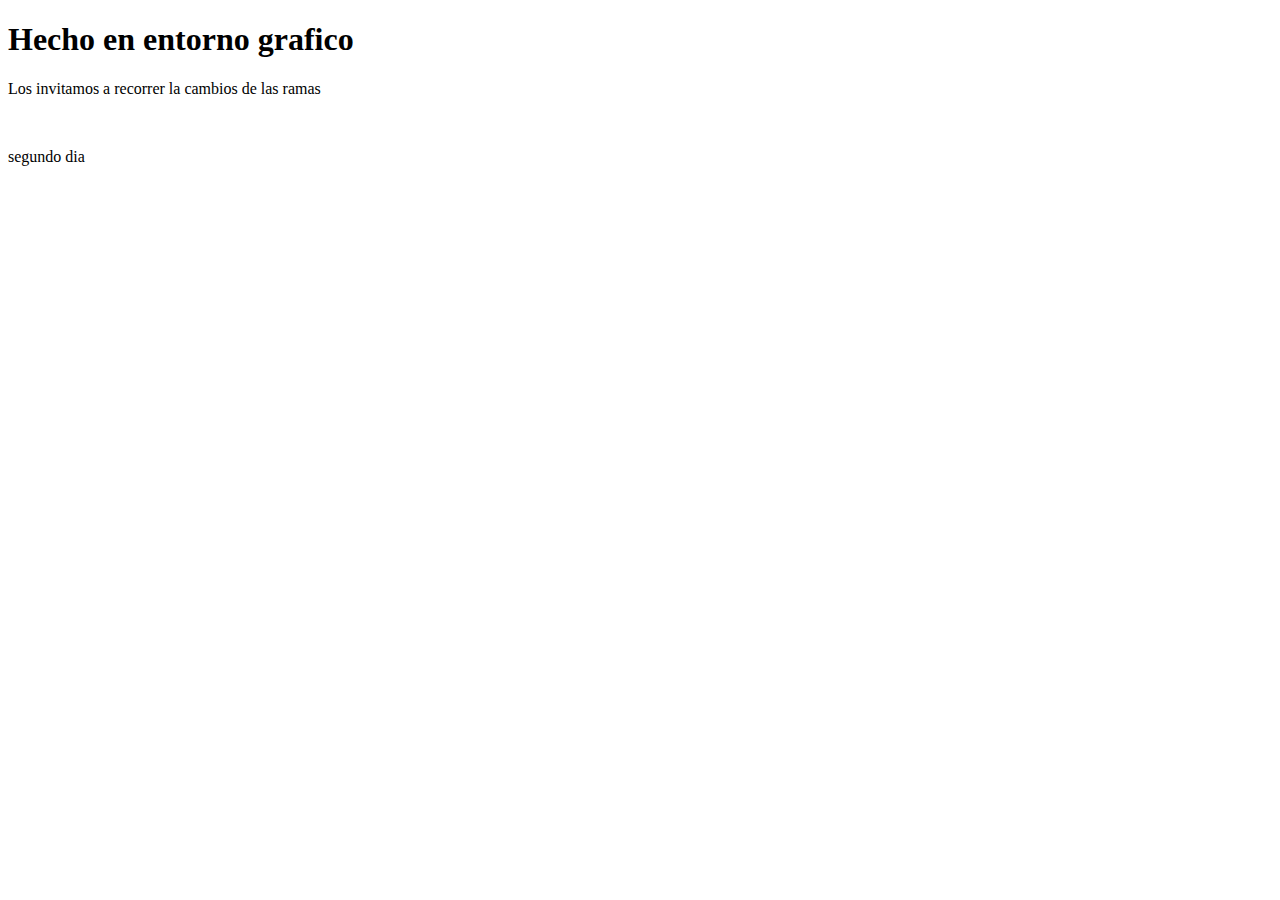
<file: index_mirta.html>
<!DOCTYPE html>
<html>
   <head>
      <title>TP Final de git</title>
   </head>
   <body>
      <header>
         <h1>Hecho en entorno grafico</h1>
      </header>
      <main>
         <p>Los invitamos a recorrer la cambios de las ramas</p>
         <br>
         <p>segundo dia</p>
         <br>
      </main>
      <footer>
      </footer>
   </body>
</html>
</file>
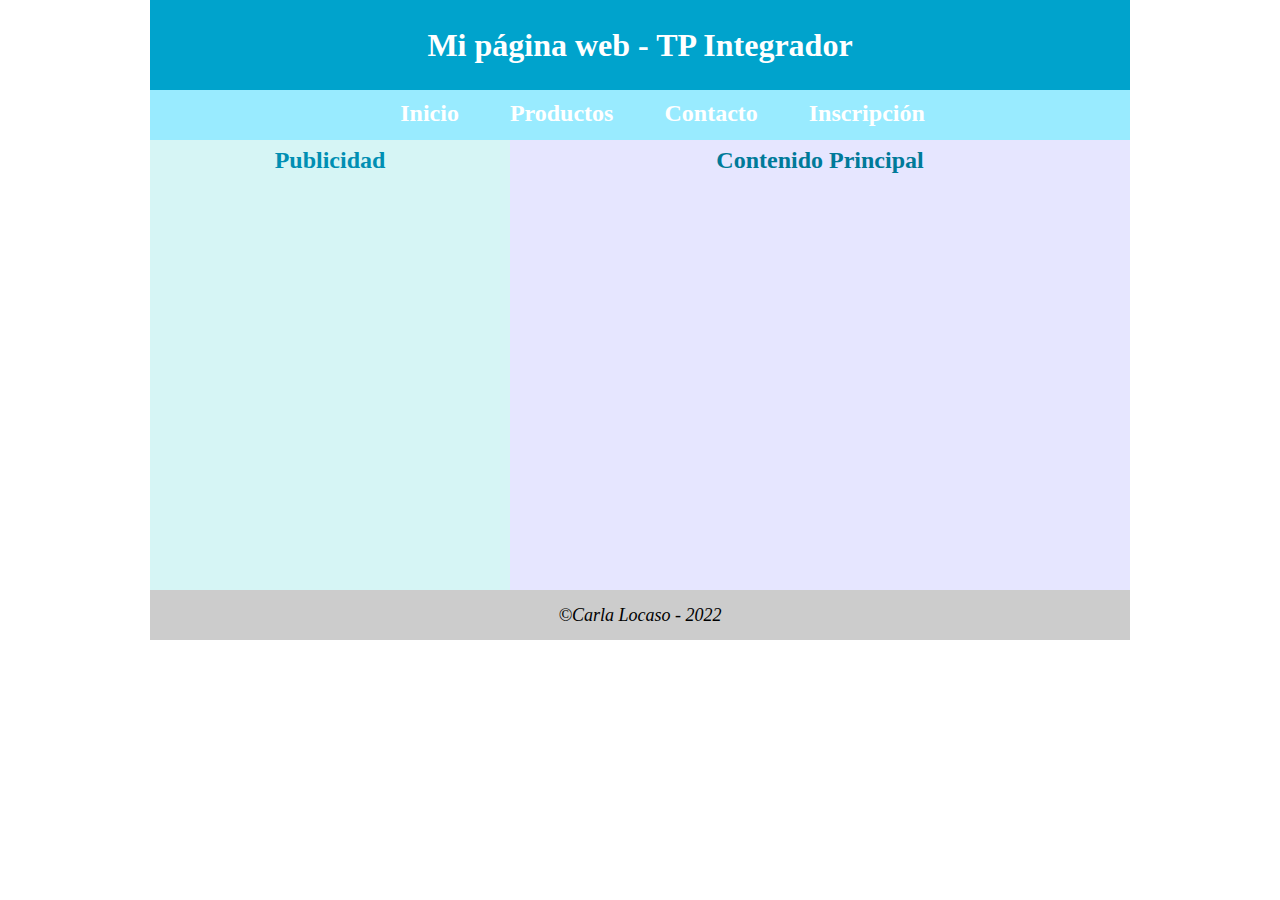
<file: modeloCajaBasico.html>
<!DOCTYPE html>
<html lang="es">
<head>
	<meta charset="UTF-8">
	<title>Modelo de caja Basico</title>
	<link rel="stylesheet" href="./css/styleCaja.css">
</head>
<body>
<div class="contenedor">
	<div id="header">
		<h1>Mi página web - TP Integrador</h1>
	</div>
	
	<div id="nav">
		<ul>
			<li>Inicio</li>
			<li><a href="#">Productos</a></li>
			<li><a href="#">Contacto</a></li>
			<li><a href="#">Inscripción</a></li>
		</ul>
	</div>

	<div id="aside">
		<h3>Publicidad</h3>	
	</div>
	
	<div id="contenido">
		<h2>Contenido Principal</h2>
	</div>

	<div class="clearfix"></div>

	<div id="footer">
		<p>&copy;Carla Locaso - 2022</p>
	</div>	
</div>
</body>
</html>
</file>
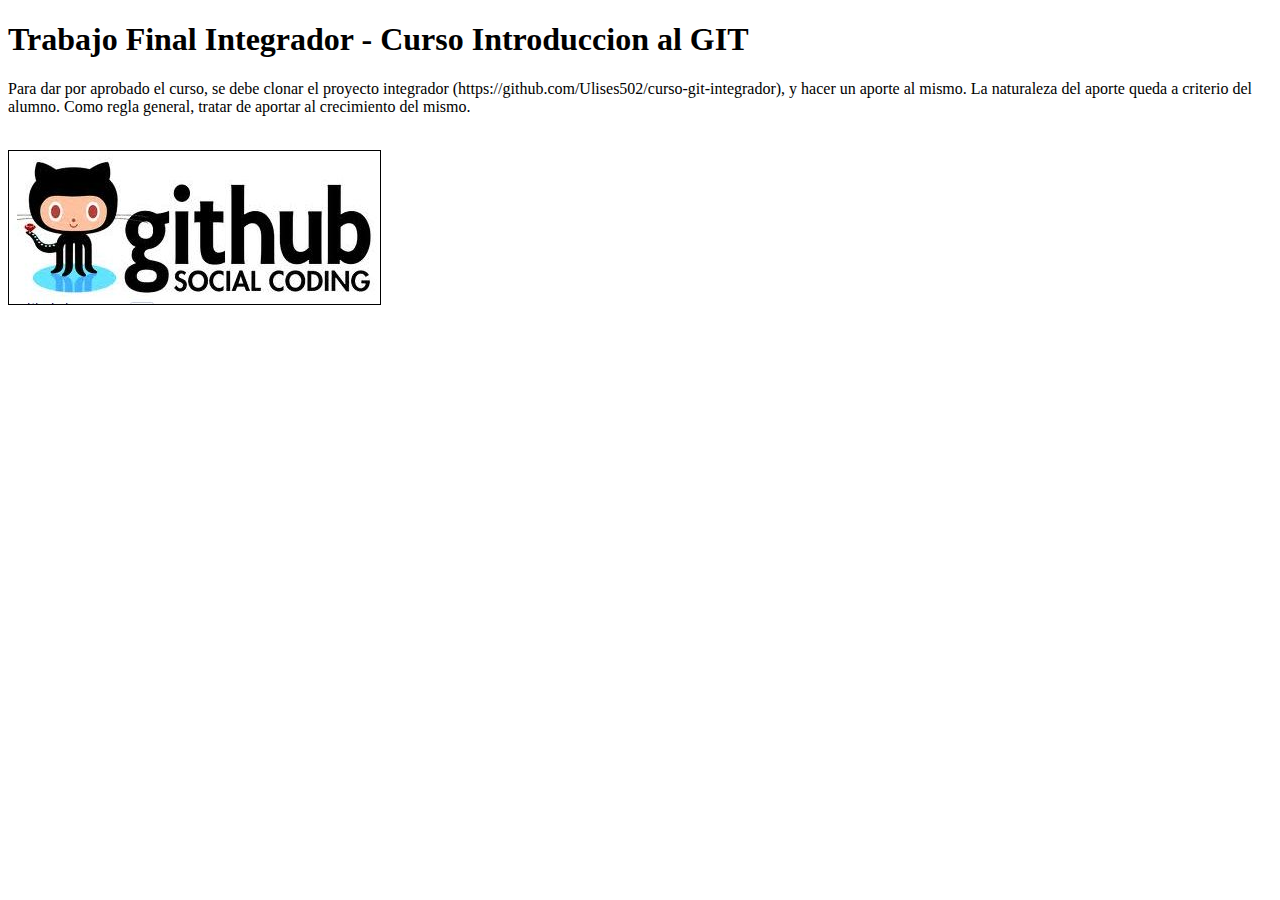
<file: daniel/index_ML.html>
<!DOCTYPE html>
<html>
   <head>
      <title>Trabajo Final Integrador</title>
   </head>
   <body>
      <header>
         <h1>Trabajo Final Integrador - Curso Introduccion al GIT</h1>
      </header>
      <main>
         <p>Para dar por aprobado el curso, se debe clonar el proyecto integrador (https://github.com/Ulises502/curso-git-integrador), y hacer un aporte al mismo. La naturaleza del aporte queda a criterio del alumno. Como regla general, tratar de aportar al crecimiento del mismo.</p>
         <br>
         <img src="github-logo-open-source-code.jpg" border="1" alt="">
      </main>
   </body>
</html>
</file>
<file: css/styleCaja.css>
*{
	padding: 0;
	margin:0;
}

.clearfix{
	clear: both;
}

.contenedor{
	width: 980px;
	margin:0px auto;
}

#header{
	height: 90px;
	background: #00a3cc;
}

#header h1{
	color: #fff;
	text-align: center;
	/*padding-top: 18px;*/
	line-height: 90px;
}

#nav{
	height: 50px;
	background-color: #99ebff;
}

#nav ul{
	text-align: center;
	color: #fff;
	font-size: 24px;
	font-weight: bold;
	padding-top: 10px;
}

#nav ul li{
	list-style: none;
	display: inline-block;
	margin-left: 45px;
}

#nav ul li a{
	text-decoration: none;
	color: #fff;

}

#aside{
	float: left;
	width: 360px;
	background-color: #d6f5f5;
	min-height: 450px;
}

#aside h3{
	color: #008fb3;
	text-align: center;
	font-size: 24px;
	padding-top: 7px;
}

#contenido{
	float: left;
	width: 620px;
	background-color: #e6e6ff;
	min-height: 450px;
}

#contenido h2{
	text-align: center;
	color:#007a99;
	padding-top: 7px;
}

#footer{
	height: 50px;
	background-color: #cccccc;
}

#footer p{
	text-align: center;
	line-height: 50px;
	font-size: 18px;
	font-style: oblique;
}
</file>
